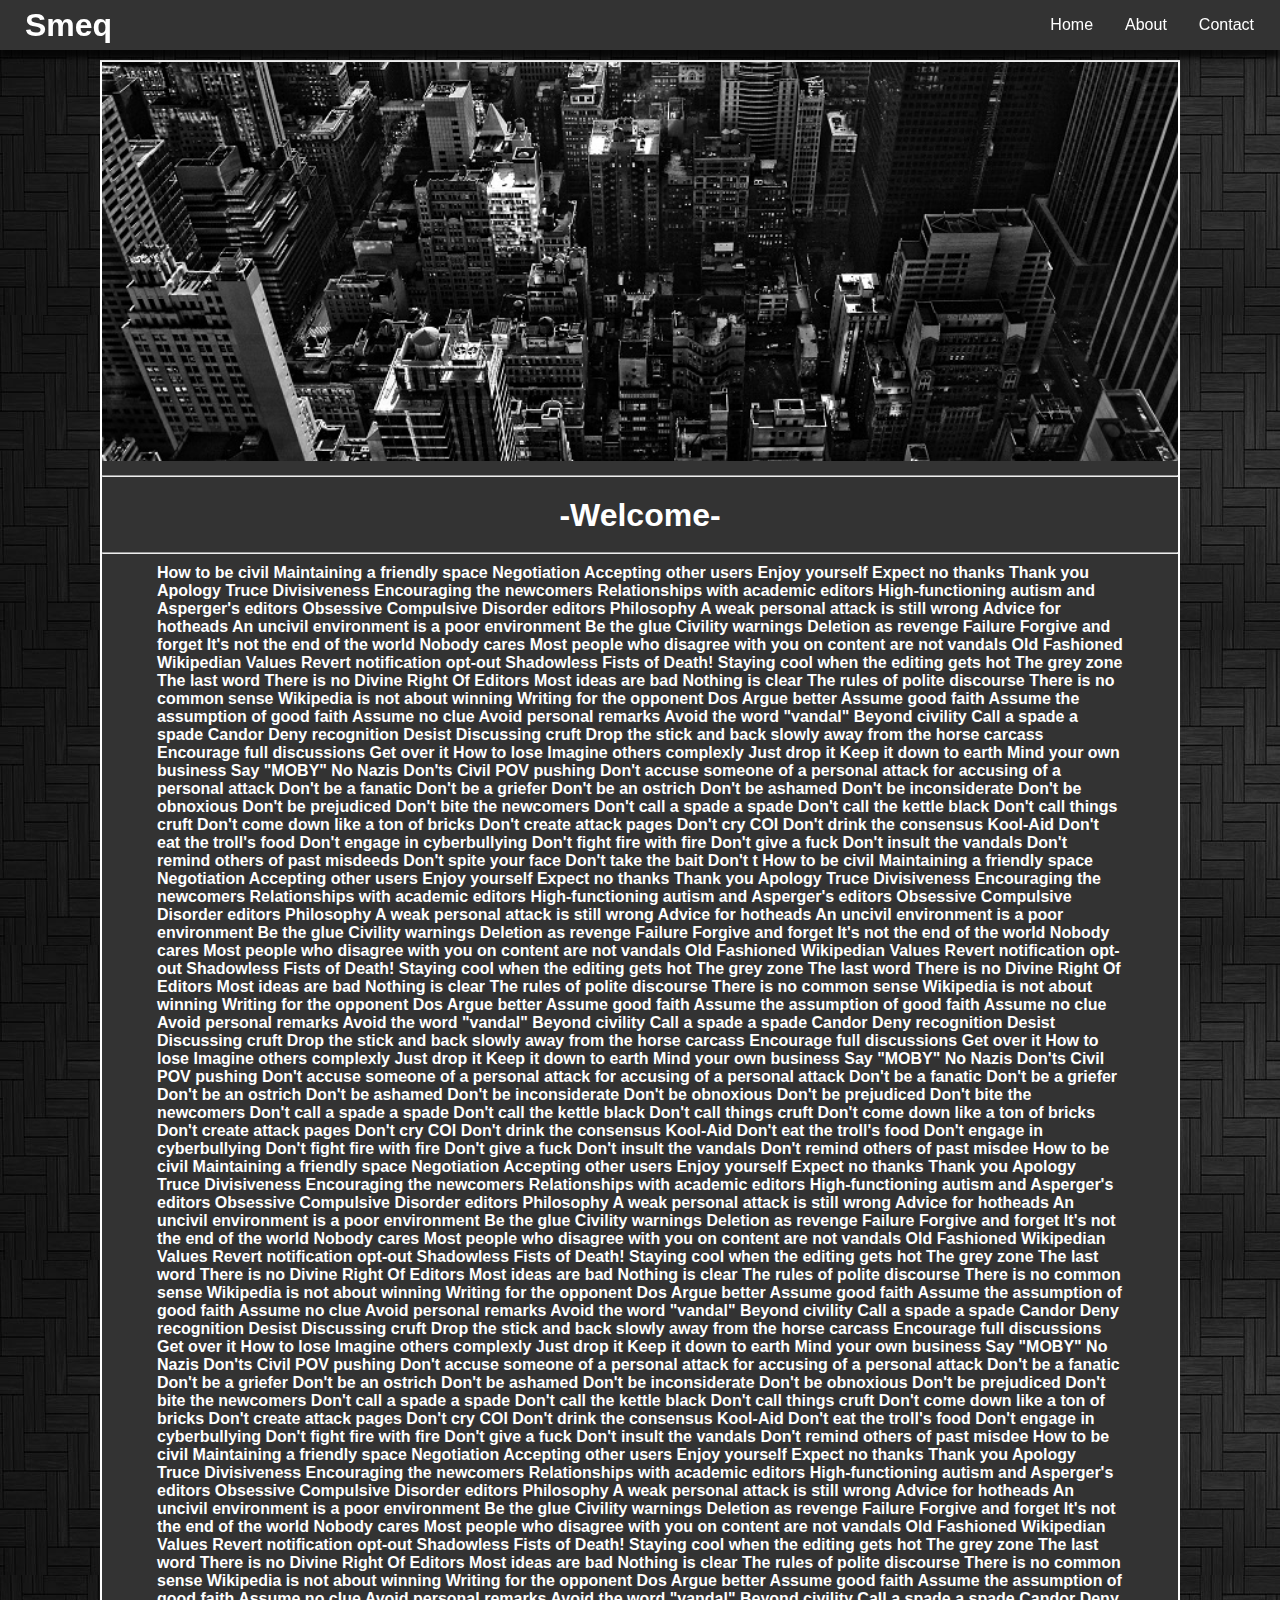
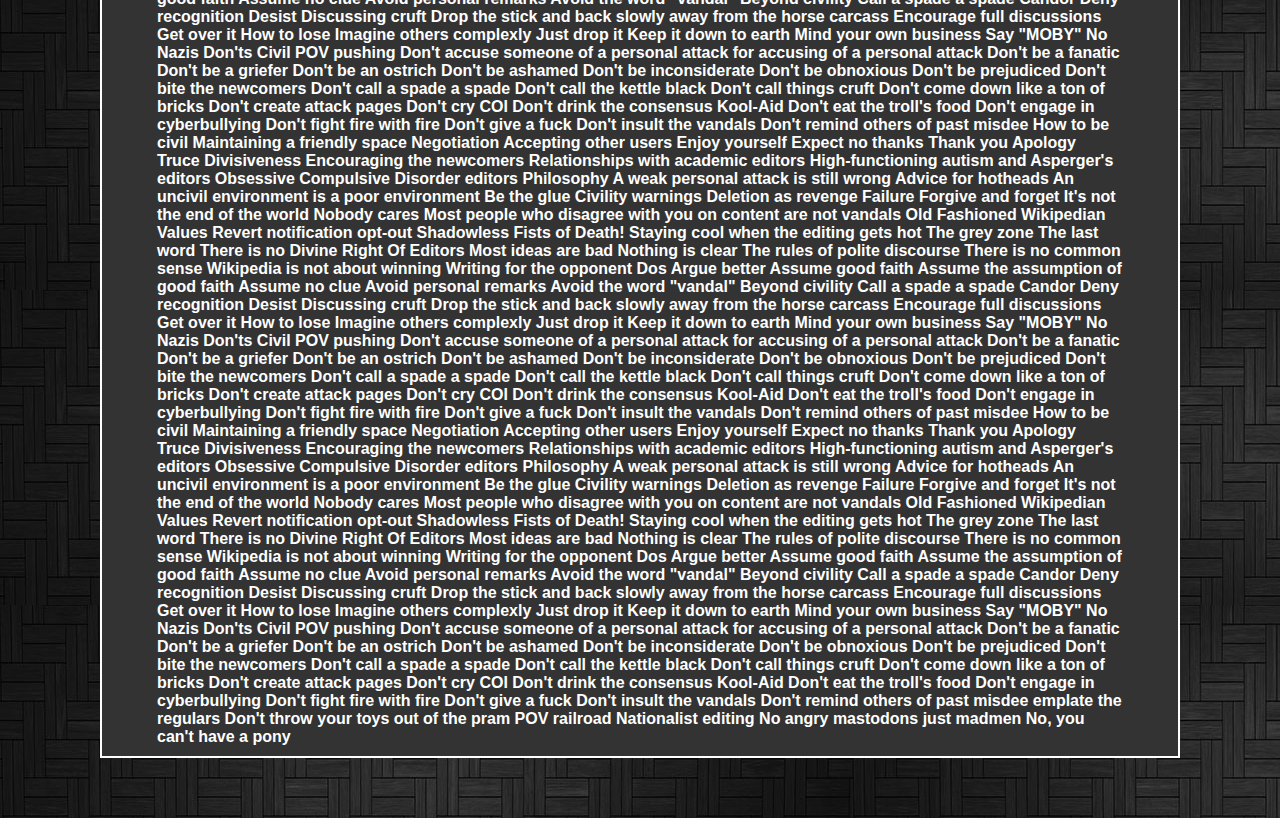
<file: index.html>
<!DOCTYPE html>
<html>
  <head>
    <link rel="stylesheet" href="master.css">
    <title>Home</title>
  </head>
  <body>

    <div class="bara">
      <h1>Smeq</h1>
      <div class="link">
        <ul>
          <li><a href="index.html">Home</a></li>
          <li><a href="#">About</a></li>
          <li><a href="contact.html">Contact</a></li>
        </ul>
      </div>
    </div>
    <div class="main_page">
      <div class="main_text">


          <img src="1.jpg" alt="" style="width:100%;margin-bottom:10px;">
<hr>
          <h1 style="text-align:center;margin-top:20px">-Welcome-</h1>
          <br><hr>
          <p style="text-align:left;margin-top: 0px;">
How to be civil Maintaining a friendly space Negotiation Accepting other users Enjoy yourself Expect no thanks Thank you Apology Truce Divisiveness Encouraging the newcomers Relationships with academic editors High-functioning autism and Asperger's editors Obsessive Compulsive Disorder editors
Philosophy
A weak personal attack is still wrong Advice for hotheads An uncivil environment is a poor environment Be the glue Civility warnings Deletion as revenge Failure Forgive and forget It's not the end of the world Nobody cares Most people who disagree with you on content are not vandals Old Fashioned Wikipedian Values Revert notification opt-out Shadowless Fists of Death! Staying cool when the editing gets hot The grey zone The last word There is no Divine Right Of Editors Most ideas are bad Nothing is clear The rules of polite discourse There is no common sense Wikipedia is not about winning Writing for the opponent
Dos
Argue better Assume good faith Assume the assumption of good faith Assume no clue Avoid personal remarks Avoid the word "vandal" Beyond civility Call a spade a spade Candor Deny recognition Desist Discussing cruft Drop the stick and back slowly away from the horse carcass Encourage full discussions Get over it How to lose Imagine others complexly Just drop it Keep it down to earth Mind your own business Say "MOBY" No Nazis
Don'ts
Civil POV pushing Don't accuse someone of a personal attack for accusing of a personal attack Don't be a fanatic Don't be a griefer Don't be an ostrich Don't be ashamed Don't be inconsiderate Don't be obnoxious Don't be prejudiced Don't bite the newcomers Don't call a spade a spade Don't call the kettle black Don't call things cruft Don't come down like a ton of bricks Don't create attack pages Don't cry COI Don't drink the consensus Kool-Aid Don't eat the troll's food Don't engage in cyberbullying Don't fight fire with fire Don't give a fuck Don't insult the vandals Don't remind others of past misdeeds Don't spite your face Don't take the bait Don't t
How to be civil Maintaining a friendly space Negotiation Accepting other users Enjoy yourself Expect no thanks Thank you Apology Truce Divisiveness Encouraging the newcomers Relationships with academic editors High-functioning autism and Asperger's editors Obsessive Compulsive Disorder editors
Philosophy
A weak personal attack is still wrong Advice for hotheads An uncivil environment is a poor environment Be the glue Civility warnings Deletion as revenge Failure Forgive and forget It's not the end of the world Nobody cares Most people who disagree with you on content are not vandals Old Fashioned Wikipedian Values Revert notification opt-out Shadowless Fists of Death! Staying cool when the editing gets hot The grey zone The last word There is no Divine Right Of Editors Most ideas are bad Nothing is clear The rules of polite discourse There is no common sense Wikipedia is not about winning Writing for the opponent
Dos
Argue better Assume good faith Assume the assumption of good faith Assume no clue Avoid personal remarks Avoid the word "vandal" Beyond civility Call a spade a spade Candor Deny recognition Desist Discussing cruft Drop the stick and back slowly away from the horse carcass Encourage full discussions Get over it How to lose Imagine others complexly Just drop it Keep it down to earth Mind your own business Say "MOBY" No Nazis
Don'ts
Civil POV pushing Don't accuse someone of a personal attack for accusing of a personal attack Don't be a fanatic Don't be a griefer Don't be an ostrich Don't be ashamed Don't be inconsiderate Don't be obnoxious Don't be prejudiced Don't bite the newcomers Don't call a spade a spade Don't call the kettle black Don't call things cruft Don't come down like a ton of bricks Don't create attack pages Don't cry COI Don't drink the consensus Kool-Aid Don't eat the troll's food Don't engage in cyberbullying Don't fight fire with fire Don't give a fuck Don't insult the vandals Don't remind others of past misdee
How to be civil Maintaining a friendly space Negotiation Accepting other users Enjoy yourself Expect no thanks Thank you Apology Truce Divisiveness Encouraging the newcomers Relationships with academic editors High-functioning autism and Asperger's editors Obsessive Compulsive Disorder editors
Philosophy
A weak personal attack is still wrong Advice for hotheads An uncivil environment is a poor environment Be the glue Civility warnings Deletion as revenge Failure Forgive and forget It's not the end of the world Nobody cares Most people who disagree with you on content are not vandals Old Fashioned Wikipedian Values Revert notification opt-out Shadowless Fists of Death! Staying cool when the editing gets hot The grey zone The last word There is no Divine Right Of Editors Most ideas are bad Nothing is clear The rules of polite discourse There is no common sense Wikipedia is not about winning Writing for the opponent
Dos
Argue better Assume good faith Assume the assumption of good faith Assume no clue Avoid personal remarks Avoid the word "vandal" Beyond civility Call a spade a spade Candor Deny recognition Desist Discussing cruft Drop the stick and back slowly away from the horse carcass Encourage full discussions Get over it How to lose Imagine others complexly Just drop it Keep it down to earth Mind your own business Say "MOBY" No Nazis
Don'ts
Civil POV pushing Don't accuse someone of a personal attack for accusing of a personal attack Don't be a fanatic Don't be a griefer Don't be an ostrich Don't be ashamed Don't be inconsiderate Don't be obnoxious Don't be prejudiced Don't bite the newcomers Don't call a spade a spade Don't call the kettle black Don't call things cruft Don't come down like a ton of bricks Don't create attack pages Don't cry COI Don't drink the consensus Kool-Aid Don't eat the troll's food Don't engage in cyberbullying Don't fight fire with fire Don't give a fuck Don't insult the vandals Don't remind others of past misdee
How to be civil Maintaining a friendly space Negotiation Accepting other users Enjoy yourself Expect no thanks Thank you Apology Truce Divisiveness Encouraging the newcomers Relationships with academic editors High-functioning autism and Asperger's editors Obsessive Compulsive Disorder editors
Philosophy
A weak personal attack is still wrong Advice for hotheads An uncivil environment is a poor environment Be the glue Civility warnings Deletion as revenge Failure Forgive and forget It's not the end of the world Nobody cares Most people who disagree with you on content are not vandals Old Fashioned Wikipedian Values Revert notification opt-out Shadowless Fists of Death! Staying cool when the editing gets hot The grey zone The last word There is no Divine Right Of Editors Most ideas are bad Nothing is clear The rules of polite discourse There is no common sense Wikipedia is not about winning Writing for the opponent
Dos
Argue better Assume good faith Assume the assumption of good faith Assume no clue Avoid personal remarks Avoid the word "vandal" Beyond civility Call a spade a spade Candor Deny recognition Desist Discussing cruft Drop the stick and back slowly away from the horse carcass Encourage full discussions Get over it How to lose Imagine others complexly Just drop it Keep it down to earth Mind your own business Say "MOBY" No Nazis
Don'ts
Civil POV pushing Don't accuse someone of a personal attack for accusing of a personal attack Don't be a fanatic Don't be a griefer Don't be an ostrich Don't be ashamed Don't be inconsiderate Don't be obnoxious Don't be prejudiced Don't bite the newcomers Don't call a spade a spade Don't call the kettle black Don't call things cruft Don't come down like a ton of bricks Don't create attack pages Don't cry COI Don't drink the consensus Kool-Aid Don't eat the troll's food Don't engage in cyberbullying Don't fight fire with fire Don't give a fuck Don't insult the vandals Don't remind others of past misdee
How to be civil Maintaining a friendly space Negotiation Accepting other users Enjoy yourself Expect no thanks Thank you Apology Truce Divisiveness Encouraging the newcomers Relationships with academic editors High-functioning autism and Asperger's editors Obsessive Compulsive Disorder editors
Philosophy
A weak personal attack is still wrong Advice for hotheads An uncivil environment is a poor environment Be the glue Civility warnings Deletion as revenge Failure Forgive and forget It's not the end of the world Nobody cares Most people who disagree with you on content are not vandals Old Fashioned Wikipedian Values Revert notification opt-out Shadowless Fists of Death! Staying cool when the editing gets hot The grey zone The last word There is no Divine Right Of Editors Most ideas are bad Nothing is clear The rules of polite discourse There is no common sense Wikipedia is not about winning Writing for the opponent
Dos
Argue better Assume good faith Assume the assumption of good faith Assume no clue Avoid personal remarks Avoid the word "vandal" Beyond civility Call a spade a spade Candor Deny recognition Desist Discussing cruft Drop the stick and back slowly away from the horse carcass Encourage full discussions Get over it How to lose Imagine others complexly Just drop it Keep it down to earth Mind your own business Say "MOBY" No Nazis
Don'ts
Civil POV pushing Don't accuse someone of a personal attack for accusing of a personal attack Don't be a fanatic Don't be a griefer Don't be an ostrich Don't be ashamed Don't be inconsiderate Don't be obnoxious Don't be prejudiced Don't bite the newcomers Don't call a spade a spade Don't call the kettle black Don't call things cruft Don't come down like a ton of bricks Don't create attack pages Don't cry COI Don't drink the consensus Kool-Aid Don't eat the troll's food Don't engage in cyberbullying Don't fight fire with fire Don't give a fuck Don't insult the vandals Don't remind others of past misdee
How to be civil Maintaining a friendly space Negotiation Accepting other users Enjoy yourself Expect no thanks Thank you Apology Truce Divisiveness Encouraging the newcomers Relationships with academic editors High-functioning autism and Asperger's editors Obsessive Compulsive Disorder editors
Philosophy
A weak personal attack is still wrong Advice for hotheads An uncivil environment is a poor environment Be the glue Civility warnings Deletion as revenge Failure Forgive and forget It's not the end of the world Nobody cares Most people who disagree with you on content are not vandals Old Fashioned Wikipedian Values Revert notification opt-out Shadowless Fists of Death! Staying cool when the editing gets hot The grey zone The last word There is no Divine Right Of Editors Most ideas are bad Nothing is clear The rules of polite discourse There is no common sense Wikipedia is not about winning Writing for the opponent
Dos
Argue better Assume good faith Assume the assumption of good faith Assume no clue Avoid personal remarks Avoid the word "vandal" Beyond civility Call a spade a spade Candor Deny recognition Desist Discussing cruft Drop the stick and back slowly away from the horse carcass Encourage full discussions Get over it How to lose Imagine others complexly Just drop it Keep it down to earth Mind your own business Say "MOBY" No Nazis
Don'ts
Civil POV pushing Don't accuse someone of a personal attack for accusing of a personal attack Don't be a fanatic Don't be a griefer Don't be an ostrich Don't be ashamed Don't be inconsiderate Don't be obnoxious Don't be prejudiced Don't bite the newcomers Don't call a spade a spade Don't call the kettle black Don't call things cruft Don't come down like a ton of bricks Don't create attack pages Don't cry COI Don't drink the consensus Kool-Aid Don't eat the troll's food Don't engage in cyberbullying Don't fight fire with fire Don't give a fuck Don't insult the vandals Don't remind others of past misdee
emplate the regulars Don't throw your toys out of the pram POV railroad Nationalist editing No angry mastodons just madmen No, you can't have a pony</p>
      </div>
    </div>
  </body>
</html>
</file>
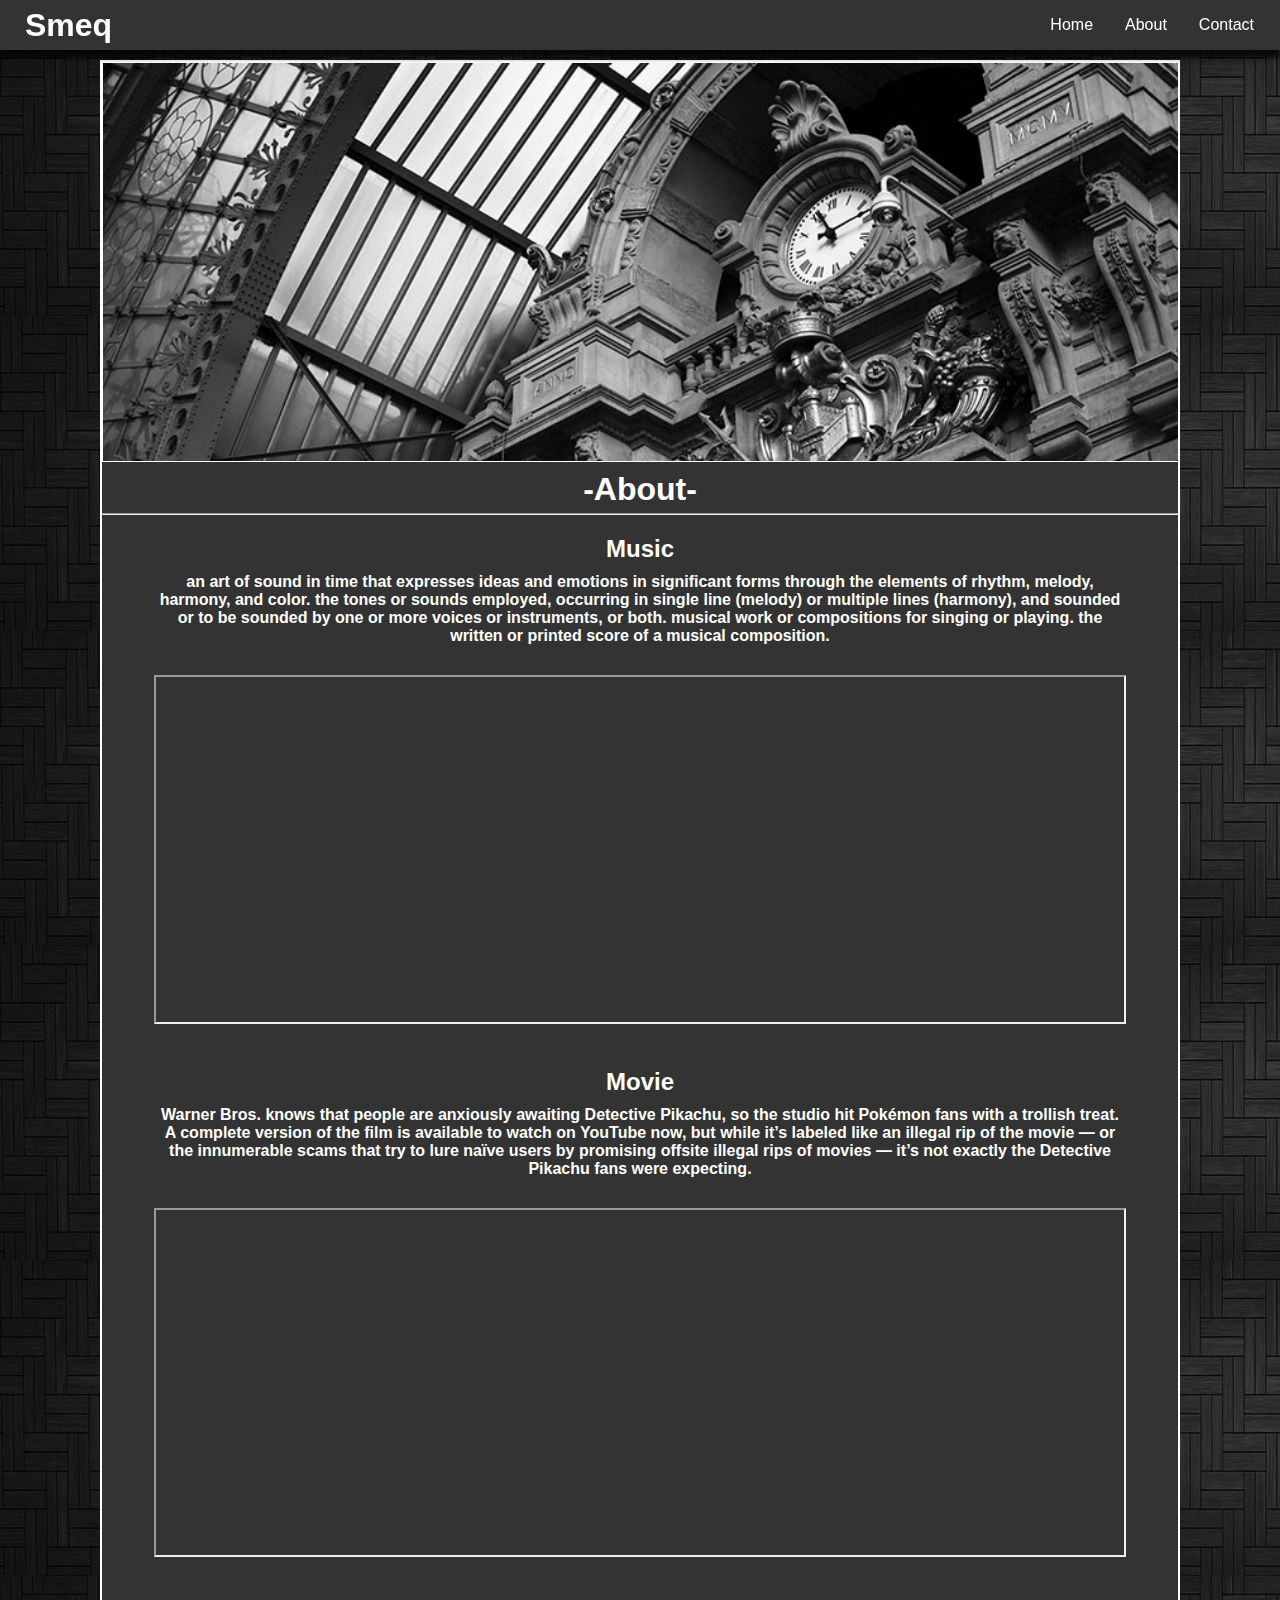
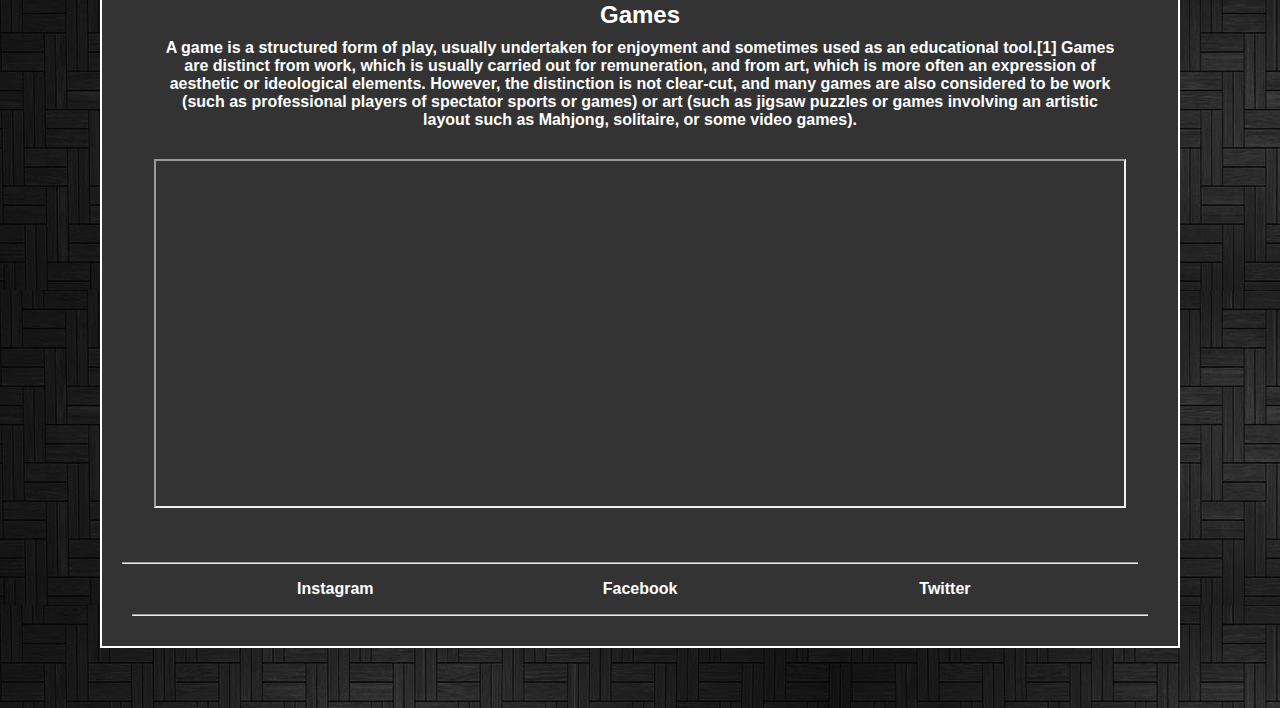
<file: about.html>
<!DOCTYPE html>
<html lang="en" dir="ltr">
  <head>
    <meta charset="utf-8">
    <title>About</title>
    <link rel="stylesheet" href="master.css">
  </head>
  <body>
    <div class="bara">
      <h1>Smeq</h1>
      <div class="link">
        <ul>
          <li><a href="index.html">Home</a></li>
          <li><a href="about.html">About</a></li>
          <li><a href="contact.html">Contact</a></li>
        </ul>
      </div>
    </div>
    <div class="main_page">
      <div class="main_text">


          <img src="about.jpg" alt="" style="width:100%;margin-bottom:10px;margin-bottom:0;border:1px white solid;">

                    <h1 style="text-align:center;margin-top:5px;margin-top:5px;margin-bottom:5px; s">-About-</h1>
                    <hr>
<h2 style="margin-top:20px">Music</h2>
<p>an art of sound in time that expresses ideas and emotions in significant forms through the elements of rhythm, melody, harmony, and color.
the tones or sounds employed, occurring in single line (melody) or multiple lines (harmony), and sounded or to be sounded by one or more voices or instruments, or both.
musical work or compositions for singing or playing.
the written or printed score of a musical composition.
</p>
                    <iframe style="margin:20px;"width="90%" height="345" src="https://www.youtube.com/embed/tgbNymZ7vqY?autoplay=0">
                    </iframe>

                    <h2 style="margin-top:20px">Movie</h2>
                    <p>Warner Bros. knows that people are anxiously awaiting Detective Pikachu, so the studio hit Pokémon fans with a trollish treat. A complete version of the film is available to watch on YouTube now, but while it’s labeled like an illegal rip of the movie — or the innumerable scams that try to lure naïve users by promising offsite illegal rips of movies — it’s not exactly the Detective Pikachu fans were expecting.
                    </p>
      <iframe style="margin:20px;"width="90%" height="345" src="https://www.youtube.com/embed/tAA_yWX8ycQ">
      </iframe>

      <h2 style="margin-top:20px">Games</h2>
      <p>A game is a structured form of play, usually undertaken for enjoyment and sometimes used as an educational tool.[1] Games are distinct from work, which is usually carried out for remuneration, and from art, which is more often an expression of aesthetic or ideological elements. However, the distinction is not clear-cut, and many games are also considered to be work (such as professional players of spectator sports or games) or art (such as jigsaw puzzles or games involving an artistic layout such as Mahjong, solitaire, or some video games).
      </p>
                          <iframe style="margin:20px;"width="90%" height="345" src="https://www.youtube.com/embed/gJ6APKIjFQY">

                          </iframe>

</div>
                          <div class="social_media" style="text-align:center; margin: 30px;">

                            <div class="link" style="float:center; width:100%; overflow:none; margin-right:0" >
                              <ul style="width:100%">
                                <hr style="width:100%">
                                <li style="width:30%; margin-left:6%;"><a href="https://instagram.com/">Instagram</a></li>
                                <li style="width:30%"><a href="https://facebook.com/">Facebook</a></li>
                                <li style="width:30%"><a href="https://twitter.com/">Twitter</a></li>
                              </ul>
                              <hr>
                            </div>


          </div>

  </body>
</html>
</file>
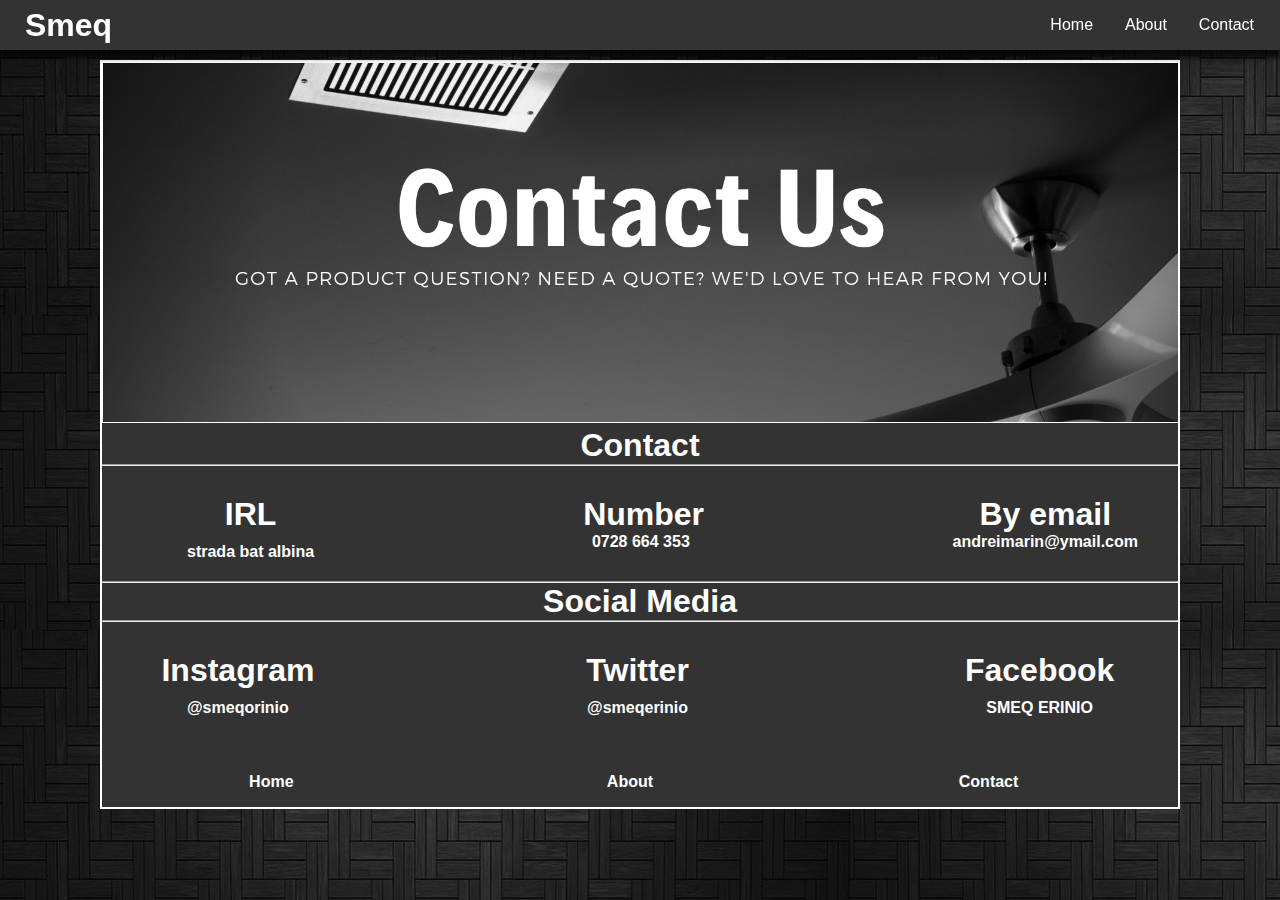
<file: contact.html>
<!DOCTYPE html>
<html lang="en" dir="ltr">
  <head>
    <meta charset="utf-8">
    <title>Contact</title>
    <link rel="stylesheet" href="master.css">
  </head>
  <body>
    <div class="bara">
      <h1>Smeq</h1>
      <div class="link">
        <ul>
          <li><a href="index.html">Home</a></li>
          <li><a href="#">About</a></li>
          <li><a href="contact.html">Contact</a></li>
        </ul>
      </div>
    </div>
    <div class="main_page">
      <div class="main_text">

<img src="contact.png" alt="" style="width: 100%; border:1px white solid;">



<h1>Contact</h1>
<hr>
<div class="social_media" style="text-align:center; margin: 30px">

<div class="a" style="float:left;">
  <h1>IRL</h1>

  <p>strada bat albina</p>

</div>
<div class="a" style="float:right;">
  <h1>By email</h1>

  <a href="mailto:andreimarin@ymail.com">andreimarin@ymail.com</a>

</div>
<div class="a" style="float:center;">
  <h1 style="margin-right:230px;">Number</h1>

  <a style="margin-right:50px;"href="tel:+40728664353">0728 664 353</a>

</div>
</div>



<hr>
<h1>Social Media</h1>
<hr>
<div class="social_media" style="text-align:center; margin: 30px">

<div class="instagram" style="float:left;">
  <h1>Instagram</h1>
  <p>@smeqorinio</p>
</div>
<div class="facebook" style="float:right;">
  <h1>Facebook</h1>
  <p>SMEQ ERINIO</p>
</div>
<div class="twitter" style="float:center;">
  <h1>Twitter</h1>
  <p>@smeqerinio</p>
</div>
</div>
  <div class="link" style="float:center; width:100%; overflow:none; margin-right:0" >
    <ul style="width:100%">
      <li style="width:33.33%"><a href="index.html">Home</a></li>
      <li style="width:33.33%"><a href="#">About</a></li>
      <li style="width:33.33%"><a href="contact.html">Contact</a></li>
    </ul>
  </div>






        </div>
  </body>
</html>
</file>
<file: master.css>
*{
  margin: 0;
  padding: 0;
}
body{
  background-image: url(bg.jpg);
}
.bara{
  font-family: Arial;
    background-color: #333333;
    overflow: hidden;
    height: 50px;
    color: white;
    border-radius: 0px;
    margin: 0 0px;
    border: white 0px solid;
    box-shadow: 0px 8px 5px 0px rgba(0,0,0,0.75);
    position: fixed;
    width:100%;
    margin-top: -60px;

}
.bara h1{
  float: left;
  padding: 0;
  margin: 0;
  margin-top: 7px;
  margin-left: 25px;
}
ul {
  list-style-type: none;
  margin: 0;
  padding: 0;
  overflow: hidden;
  float: right;
  margin-right: 10px;
}

li {
  float: left;
}

li a {
  display: block;
  color: white;
  text-align: center;
  padding: 16px;
  text-decoration: none;
}

li a:hover {
  background-color: #111111;
}
.main_page{


  border: 2px white solid;
  margin: 60px 100px;
  padding-top: 0;
  padding: 0px;
  background-color: #333333;
  font-family: Arial;
  font-weight: bold;
  color: white;
  padding-top: 0;
}
.main_text{

  overflow: auto;
  text-align: center;
}
.main_page p{
  padding: 10px 55px;
}
.contacts{
  margin: 40px;
  margin-top: 15px;
}
a{
  color:white;
  text-decoration: none;
}
.main_page a:hover{
  text-decoration:underline;
  weight:bold;
}
.a{
  margin-right: 10px;
}
</file>
